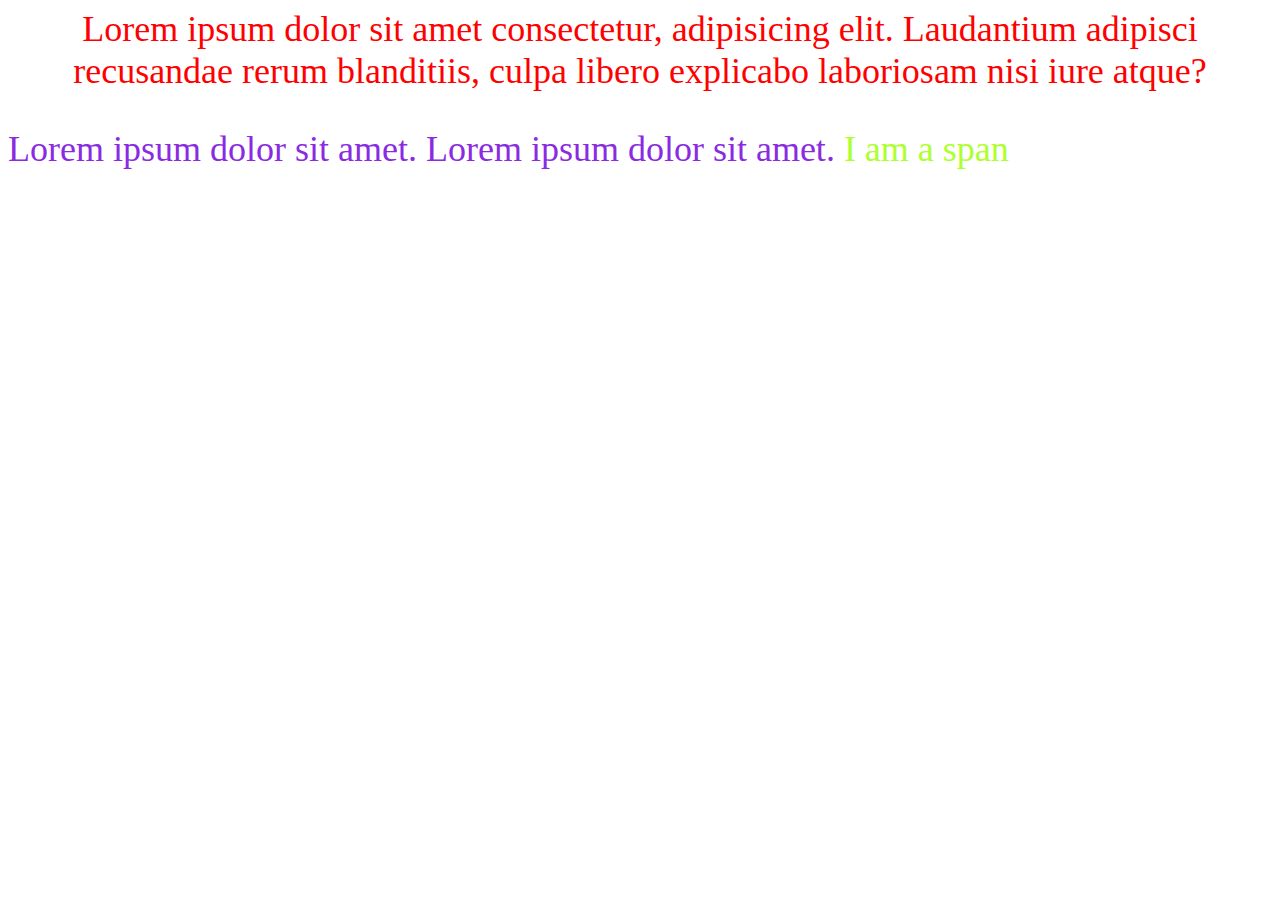
<file: 1-sass intro/index.html>
<!DOCTYPE html>
<html lang="en">
  <head>
    <meta charset="UTF-8" />
    <meta http-equiv="X-UA-Compatible" content="IE=edge" />
    <meta name="viewport" content="width=device-width, initial-scale=1.0" />
    <title>Document</title>
    <link rel="stylesheet" href="./style.css" />
  </head>
  <body>
    <div>
      Lorem ipsum dolor sit amet consectetur, adipisicing elit. Laudantium
      adipisci recusandae rerum blanditiis, culpa libero explicabo laboriosam
      nisi iure atque?
      <p>
        Lorem ipsum dolor sit amet. Lorem ipsum dolor sit amet.
        <span>I am a span</span>
      </p>
    </div>
  </body>
</html>
</file>
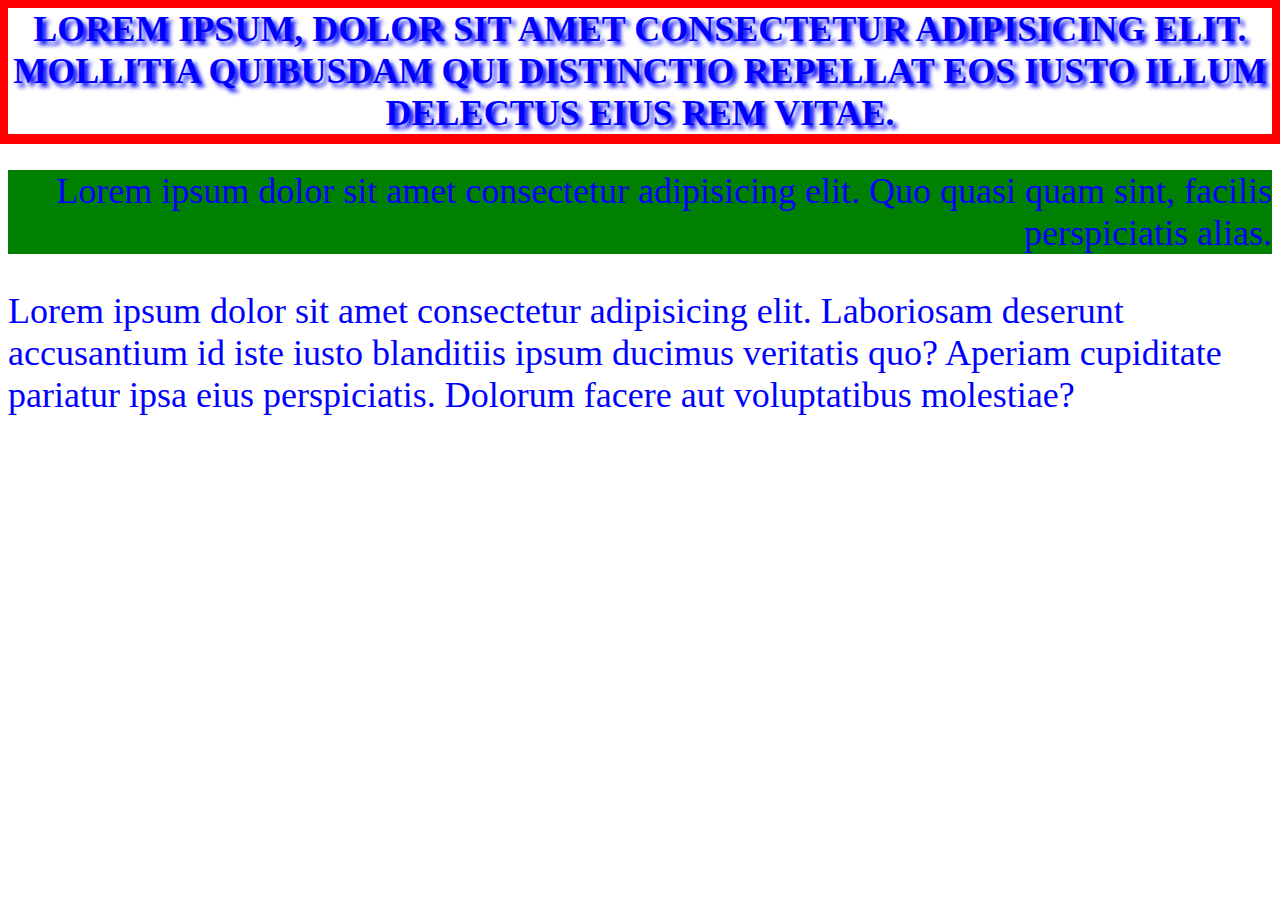
<file: 2-sass variables/index.html>
<!DOCTYPE html>
<html lang="en">
  <head>
    <meta charset="UTF-8" />
    <meta http-equiv="X-UA-Compatible" content="IE=edge" />
    <meta name="viewport" content="width=device-width, initial-scale=1.0" />
    <title>Document</title>
    <link rel="stylesheet" href="./style.css" />
  </head>
  <body>
    <div>
      Lorem ipsum, dolor sit amet consectetur adipisicing elit. Mollitia
      quibusdam qui distinctio repellat eos iusto illum delectus eius rem vitae.
    </div>
    <p>
      Lorem ipsum dolor sit amet consectetur adipisicing elit. Quo quasi quam
      sint, facilis perspiciatis alias.
    </p>
    <section>
      Lorem ipsum dolor sit amet consectetur adipisicing elit. Laboriosam
      deserunt accusantium id iste iusto blanditiis ipsum ducimus veritatis quo?
      Aperiam cupiditate pariatur ipsa eius perspiciatis. Dolorum facere aut
      voluptatibus molestiae?
    </section>
  </body>
</html>
</file>
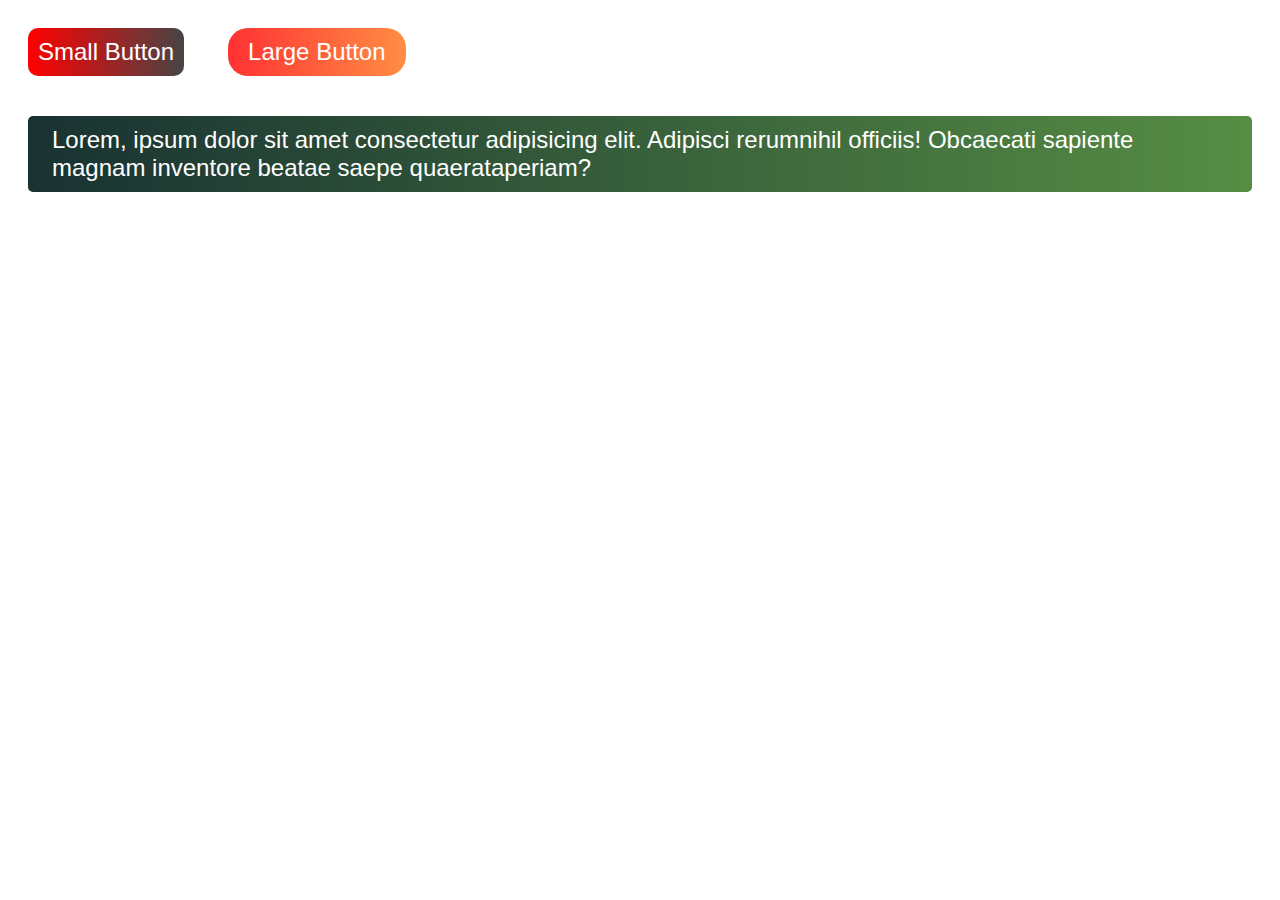
<file: 6-mixins/index.html>
<!DOCTYPE html>
<html lang="en">
  <head>
    <meta charset="UTF-8" />
    <meta http-equiv="X-UA-Compatible" content="IE=edge" />
    <meta name="viewport" content="width=device-width, initial-scale=1.0" />
    <title>Document</title>
    <link rel="stylesheet" href="./style.css" />
  </head>
  <body>
    <a href="#" id="small-button">Small Button</a>
    <a href="#" id="large-button">Large Button</a>
    <div class="card">
      Lorem, ipsum dolor sit amet consectetur adipisicing elit. Adipisci
      rerumnihil officiis! Obcaecati sapiente magnam inventore beatae saepe
      quaerataperiam?
    </div>
  </body>
</html>
</file>
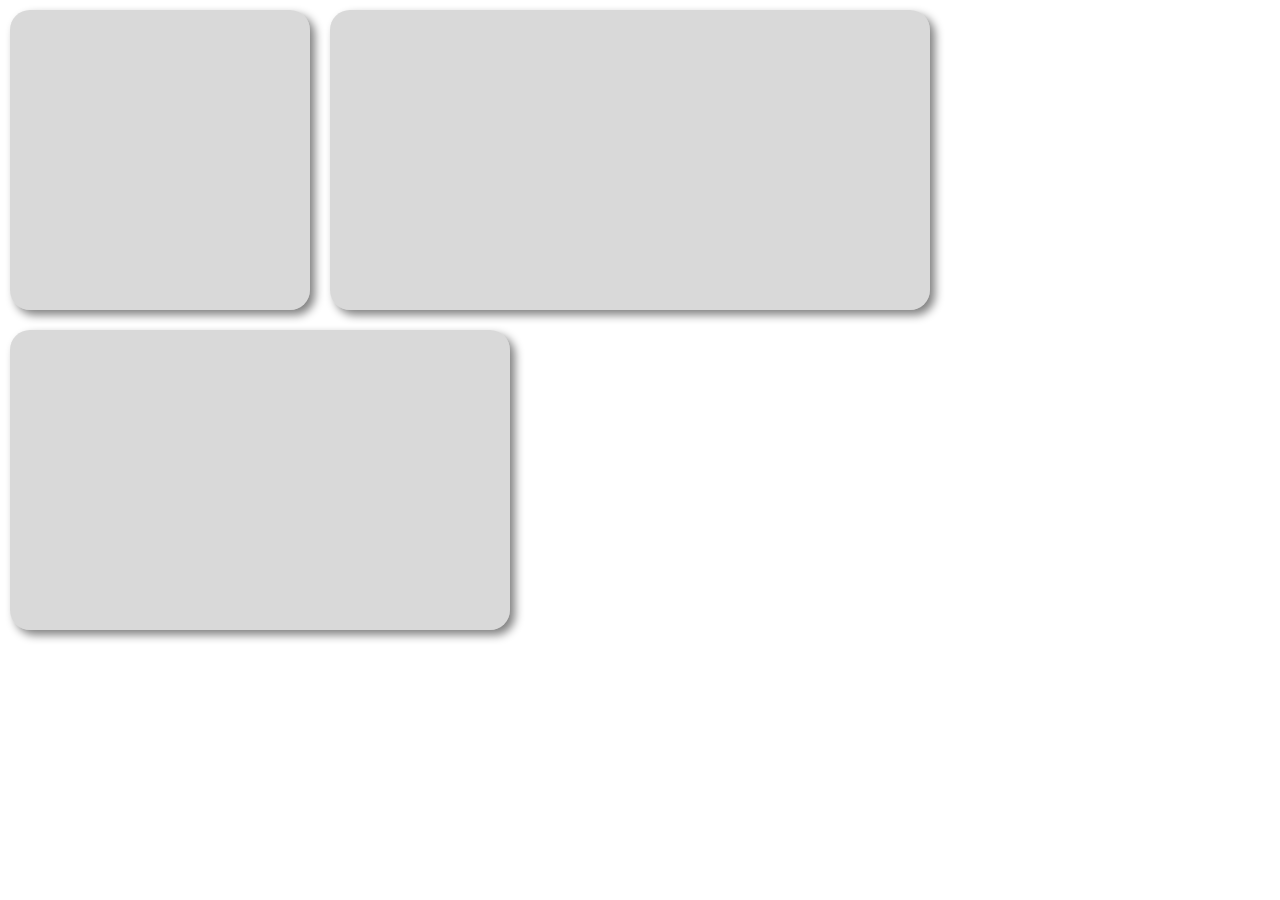
<file: 8-extends/index.html>
<!DOCTYPE html>
<html lang="en">
  <head>
    <meta charset="UTF-8" />
    <meta http-equiv="X-UA-Compatible" content="IE=edge" />
    <meta name="viewport" content="width=device-width, initial-scale=1.0" />
    <title>Document</title>
    <link rel="stylesheet" href="./style.css" />
  </head>
  <body>
    <div class="card1"></div>
    <div class="card2"></div>
    <div class="card3"></div>
  </body>
</html>
</file>
<file: 1-sass intro/style.css>
div {
  text-align: center;
  font-size: 36px;
  color: red;
}
div p {
  text-align: left;
  color: blueviolet;
}
div p span {
  color: greenyellow;
}/*# sourceMappingURL=style.css.map */
</file>
<file: 2-sass variables/style.css>
div {
  outline: 10px solid red;
  text-align: center;
  font-size: 36px;
  color: blue;
  font-weight: 900;
  text-transform: uppercase;
  text-shadow: 4px 4px 4px blue;
}

div::-moz-selection {
  color: black;
  background: green;
  text-shadow: none;
}

div::selection {
  color: black;
  background: green;
  text-shadow: none;
}

p {
  text-align: end;
  font-size: 36px;
  color: blue;
  background-color: green;
  transition: all 0.5;
}

p:hover {
  text-align: start;
  color: green;
  background-color: blue;
}

section {
  text-align: start;
  font-size: 36px;
  color: blue;
}/*# sourceMappingURL=style.css.map */
</file>
<file: 6-mixins/style.css>
#small-button {
  margin: 20px;
  display: inline-block;
  text-decoration: none;
  font-size: 24px;
  font-family: Arial, Helvetica, sans-serif;
  border: none;
  color: white;
  padding: 10px;
  border-radius: 10px;
  background: linear-gradient(to right, rgb(255, 0, 0), rgba(5, 0, 0, 0.733));
}

#large-button {
  margin: 20px;
  display: inline-block;
  text-decoration: none;
  font-size: 24px;
  font-family: Arial, Helvetica, sans-serif;
  border: none;
  color: white;
  padding: 10px 20px;
  border-radius: 20px;
  background: linear-gradient(to right, rgb(255, 50, 50), rgba(255, 100, 0, 0.733));
}

.card {
  margin: 20px;
  display: inline-block;
  text-decoration: none;
  font-size: 24px;
  font-family: Arial, Helvetica, sans-serif;
  border: none;
  color: white;
  padding: 10px 24px;
  border-radius: 5px;
  background: linear-gradient(to right, rgb(25, 50, 50), rgba(25, 100, 0, 0.733));
}/*# sourceMappingURL=style.css.map */
</file>
<file: 8-extends/style.css>
* {
  margin: 0;
  padding: 0;
  box-sizing: border-box;
}

.card1,
.card3,
.card2 {
  height: 300px;
  width: 300px;
  display: inline-block;
  position: absolute;
  margin: 10px;
  padding: 14px;
  font-family: "Segoe UI", Tahoma, Geneva, Verdana, sans-serif;
  font-style: italic;
  cursor: pointer;
  box-shadow: 5px 5px 10px grey;
  background-color: rgba(128, 128, 128, 0.3);
  border-radius: 20px;
}

.card2 {
  height: 300px;
  width: 600px;
  display: inline-block;
  position: absolute;
  left: 320px;
}

.card3 {
  height: 300px;
  width: 500px;
  display: inline-block;
  position: absolute;
  top: 320px;
} /*# sourceMappingURL=style.css.map */
</file>
